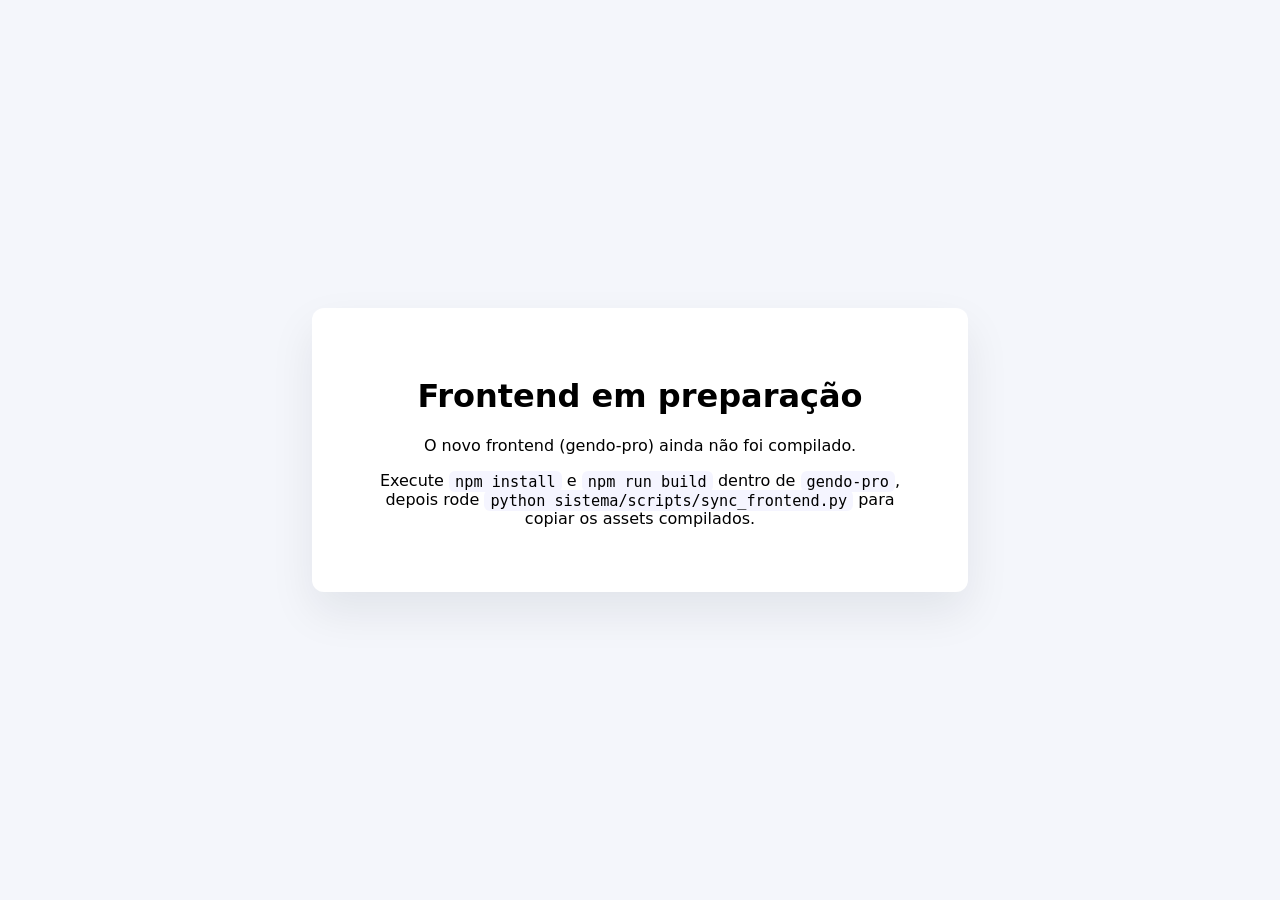
<file: templates/index.html>
<!doctype html>
<html lang="pt-BR">
  <head>
    <meta charset="UTF-8" />
    <meta name="viewport" content="width=device-width, initial-scale=1.0" />
    <title>Gendo Pro</title>
    <style>
      body {
        font-family: system-ui, sans-serif;
        min-height: 100vh;
        display: flex;
        align-items: center;
        justify-content: center;
        background-color: #f4f6fb;
        margin: 0;
      }
      .card {
        text-align: center;
        background: white;
        border-radius: 12px;
        padding: 3rem;
        max-width: 560px;
        box-shadow: 0 20px 45px rgba(15, 23, 42, 0.08);
      }
      code {
        padding: 0.1em 0.4em;
        background: #f5f5ff;
        border-radius: 6px;
        font-size: 0.95rem;
      }
    </style>
  </head>
  <body>
    <div class="card">
      <h1>Frontend em preparação</h1>
      <p>O novo frontend (gendo-pro) ainda não foi compilado.</p>
      <p>Execute <code>npm install</code> e <code>npm run build</code> dentro de <code>gendo-pro</code>, depois rode <code>python sistema/scripts/sync_frontend.py</code> para copiar os assets compilados.</p>
    </div>
  </body>
</html>
</file>
